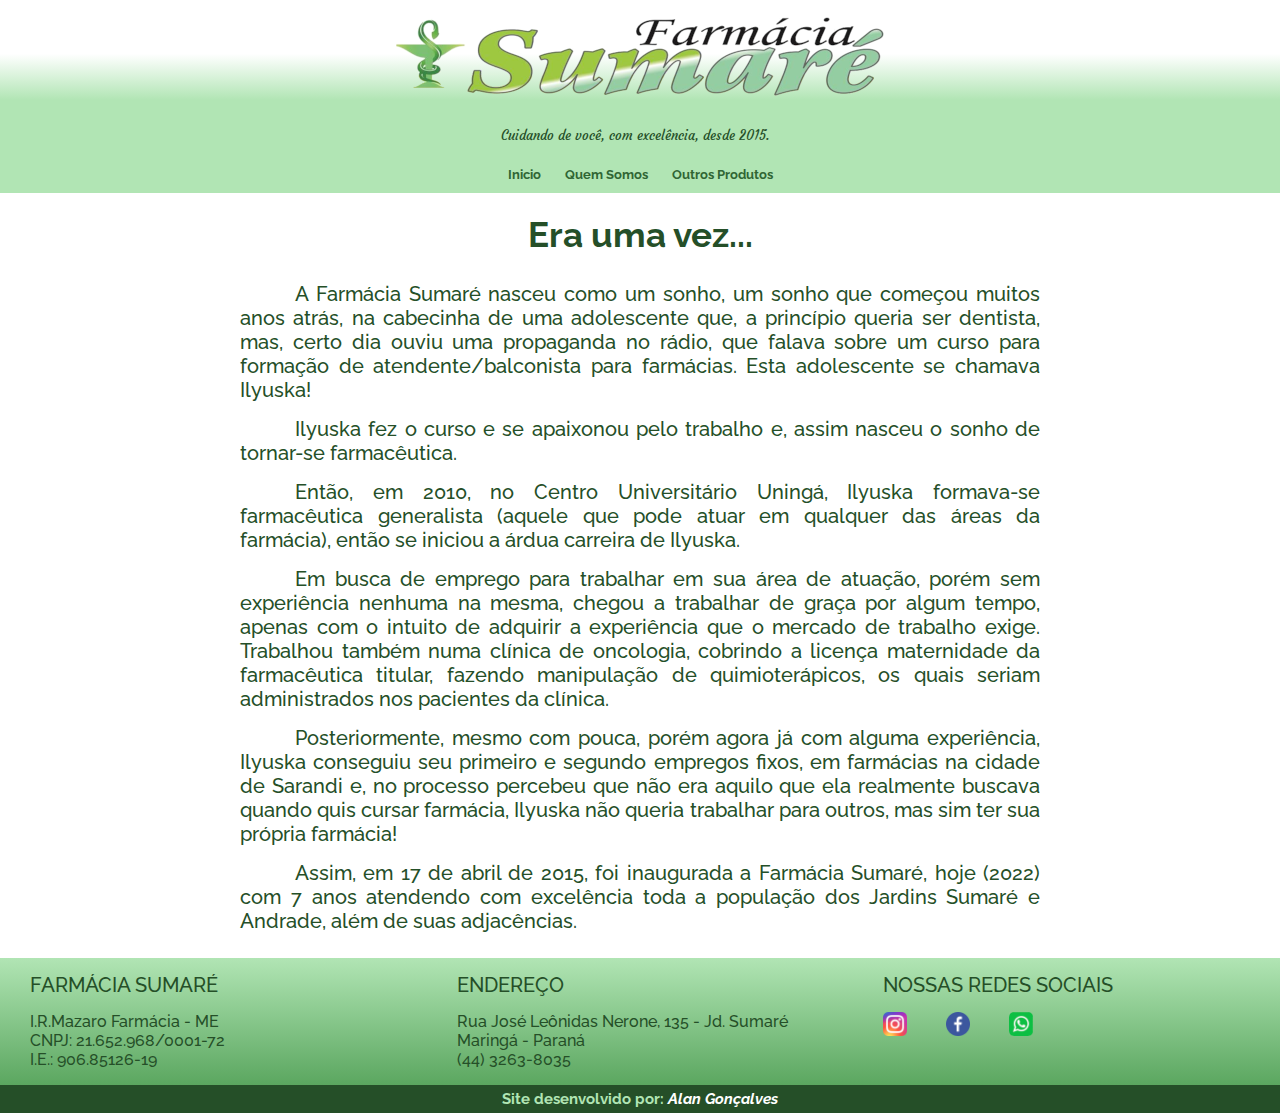
<file: about.html>
<!DOCTYPE html>
<html lang="pt-br">
<head>
    <meta charset="UTF-8">
    <meta http-equiv="X-UA-Compatible" content="IE=edge">
    <meta name="viewport" content="width=device-width, initial-scale=1.0">
    <title>Sobre a Farmácia Sumaré</title>
    <link rel="stylesheet" href="css/about.css">
    <link rel="shotcut icon" href="img/icons/favicon.ico">
</head>
<body>
    <header>
        <img src="img/logo-transp-principal-500p.png" alt="Logomarca da Farmácia Sumaré">

        <p>Cuidando de você, com excelência, desde 2015.</p>
    </header>

    <nav>
        <a href="index.html">Inicio</a>
        <a href="about.html">Quem Somos</a>
        <!--<a href="#">Fale Conosco</a>-->
        <a href="https://linktr.ee/farmaciasumare" target="_blank" >Outros Produtos</a>
    </nav>

    <main>
        <article>
            <h1>Era uma vez...</h1>
            <p>A Farmácia Sumaré nasceu como um sonho, um sonho que começou muitos anos atrás, na cabecinha de uma adolescente que, a princípio queria ser dentista, mas, certo dia ouviu uma propaganda no rádio, que falava sobre um curso para formação de atendente/balconista para farmácias. Esta adolescente se chamava Ilyuska!</p>
            <p>Ilyuska fez o curso e se apaixonou pelo trabalho e, assim nasceu o sonho de tornar-se farmacêutica.</p>
            <p>Então, em 2010, no Centro Universitário Uningá, Ilyuska formava-se farmacêutica generalista (aquele que pode atuar em qualquer das áreas da farmácia), então se iniciou a árdua carreira de Ilyuska.</p>
            <p>Em busca de emprego para trabalhar em sua área de atuação, porém sem experiência nenhuma na mesma, chegou a trabalhar de graça por algum tempo, apenas com o intuito de adquirir a experiência que o mercado de trabalho exige. Trabalhou também numa clínica de oncologia, cobrindo a licença maternidade da farmacêutica titular, fazendo manipulação de quimioterápicos, os quais seriam administrados nos pacientes da clínica.</p>
            <p>Posteriormente, mesmo com pouca, porém agora já com alguma experiência, Ilyuska conseguiu seu primeiro e segundo empregos fixos, em farmácias na cidade de Sarandi e, no processo percebeu que não era aquilo que ela realmente buscava quando quis cursar farmácia, Ilyuska não queria trabalhar para outros, mas sim ter sua própria farmácia!</p>
            <p>Assim, em 17 de abril de 2015, foi inaugurada a Farmácia Sumaré, hoje (2022) com 7 anos atendendo com excelência toda a população dos Jardins Sumaré e Andrade, além de suas adjacências.</p>


        </article>
    </main>
    <footer>
        <div class="main-content">
            <div class="left box">
                <h2> FARMÁCIA SUMARÉ</h2>
                <div class="content">
                    <p>I.R.Mazaro Farmácia - ME</p>
                    <p>CNPJ: 21.652.968/0001-72</p>
                    <p>I.E.: 906.85126-19</p>
                </div>
    
            </div>
            <div class="center box">
                <h2>Endereço</h2>
                <div class="content">
                    <div class="place">
                        <p>Rua José Leônidas Nerone, 135 - Jd. Sumaré</p>
                        <p>Maringá - Paraná</p>
                        <p>(44) 3263-8035</p>
                    </div>
                </div>
            </div>
            <div class="right box">
                <h2>Nossas Redes Sociais</h2>
                <div class="content">
                    <div class="social">
                        <a href="https://www.instagram.com/farmaciasumare/" target="_blank"><img src="img/icons/instagram50p.png" alt="Instagram"></a>
                        <a href="https://www.facebook.com/FarmaciaSumare" target="_blank"><img src="img/icons/facebook50p.png" alt="Facebook"></a>
                        <a href="https://wa.me/+5544988367570" target="_blank"><img src="img/icons/whatsapp50p.png" alt="Whatsapp"></a>
                    </div>
                </div>
            </div>
        </div>
        <div class="bottom">
            <div class="center">
                <span class="credit">Site desenvolvido por:  <a href="https://wa.me/+5544984328584" target="_blank">Alan Gonçalves</a></span>
            </div>
        </div>
    </footer>

</body>
</html>
</file>
<file: css/about.css>
@charset "UTF-8";

@import url('https://fonts.googleapis.com/css2?family=Raleway:ital,wght@0,200;0,400;0,500;0,600;0,700;0,800;0,900;1,100;1,200;1,300;1,400;1,500;1,600;1,700;1,800;1,900&display=swap');

@import url('https://fonts.googleapis.com/css2?family=Courgette&family=Raleway:ital,wght@0,200;0,400;0,500;0,600;0,700;0,800;0,900;1,100;1,200;1,300;1,400;1,500;1,600;1,700;1,800;1,900&display=swap');

:root {
    --cor01: #254f28;
    --cor02: #306634;
    --cor03: #48994d;
    --cor04: #50aa56;
    --cor05: #b1e5b4;

    --fonte-padrao: 'raleway', sans-serif;
    --fonte-secundaria: 'courgette', serif;
            
}

* {
    margin: 0px;
    padding: 0px;
}

body {
    font-family: var(--fonte-padrao);
    
}

header {
    background-image: linear-gradient(to bottom, #ffffff 35%, var(--cor05) 65%);
    margin: auto;
    text-align: center;
    padding-top: 5px;
    min-height: 100px;

}

header img{
    max-width: 100%;
    min-width: 35%;
}

header > p {

    font-size: 13px;
    font-weight: 500;
    font-family: var(--fonte-secundaria);
    padding: 15px 20px 10px 10px;
    color: var(--cor01);
   
}


nav {
    font-family: var(--fonte-padrao);
    background-color: var(--cor05);
    padding: 10px 10px 10px 10px;
    text-align: center;

}

nav > a {
    text-decoration: none;
    padding: 10px;
    color: var(--cor02);
    font-weight: bold;
    font-size: 13px;
    border-radius: 10px 10px 0px 0px;
}

nav > a:hover {
    background-color: var(--cor02);
    color: #fff;
    transition: 0.6s;
}

main {
    max-width: 800px;
    margin: auto;
    padding: 10px;
    line-height: 1.5em;
    font-weight: 500;
    color: var(--cor01);
}

main > article > h1 {
    text-align: center;
    color: var(--cor01);
    font-weight: bold;
    font-size: 35px;
    padding-top: 20px;
    padding-bottom: 20px;
}

article > p {
    margin: 15px 0px;
    text-align: justify;
    font-size: 20px;
    text-indent: 55px;
}

footer{
    bottom: 0px;
    width: 100%;
    background-image: linear-gradient(var(--cor05), var(--cor03));
}
.main-content{
    display: flex;
    font-weight: 500;
    color: var(--cor01);
}
.main-content .box{
    flex-basis: 50%;
    padding: 15px 0px 15px 30px;
}
.box h2{
    font-size: 20px;
    font-weight: 500;
    text-transform: uppercase;
}
.box .content{
    margin: 15px 0 0 0;
}

.box .content .social img{
    width: 6%;
    padding-right: 35px;
    padding-bottom: 30px;
}

.left .content p{
    text-align:justify;
}

.bottom .center{
    padding: 5px;
    font-size: 15px;
    background: var(--cor01);
    text-align: center;
}
.bottom .center span{
    color: var(--cor05);
    font-weight: bold;
    
}
.bottom .center a{
    color: #ffffff;
    font-style: italic;
    text-decoration: none;
}
.bottom .center a:hover{
    text-decoration: underline;
    color:var(--cor05)
}
@media screen and (max-width: 900px){
    footer{
    
        bottom: 0px;
    }
    .main-content{
        flex-wrap: wrap;
        flex-direction: column;
    }
    .main-content .box{
        margin: 5px 0;
    }
}
</file>
